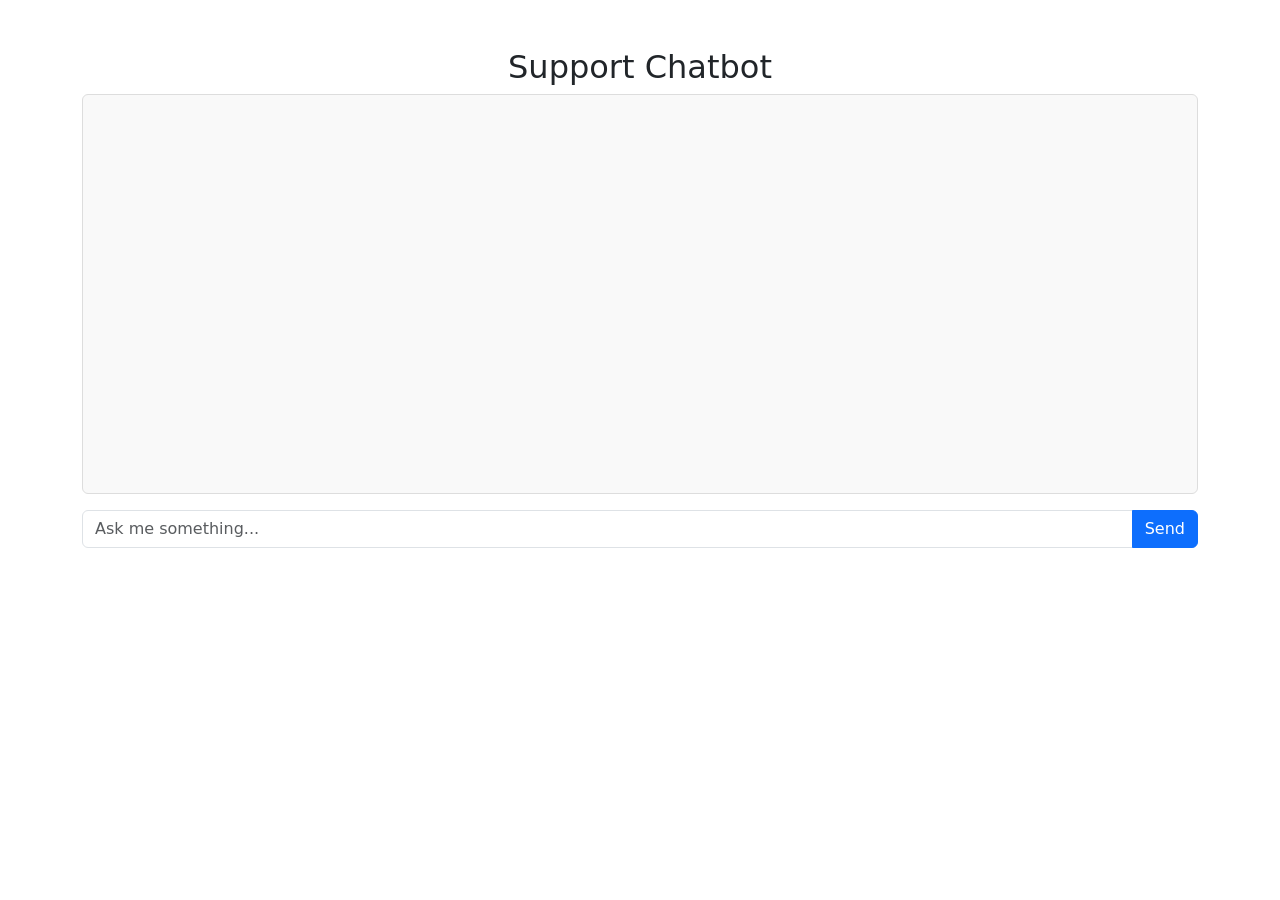
<file: 02_faq-chatbot/templates/index.html>
<!DOCTYPE html>
<html>
<head>
    <title>FAQ Chatbot</title>
    <link rel="stylesheet" href="https://cdn.jsdelivr.net/npm/bootstrap@5.3.0/dist/css/bootstrap.min.css">
    <script src="https://code.jquery.com/jquery-3.6.0.min.js"></script>
    <style>
        #chat-box { height: 400px; overflow-y: auto; border: 1px solid #ddd; padding: 15px; background: #f9f9f9; }
        .user-msg { text-align: right; color: blue; }
        .bot-msg { text-align: left; color: green; }
    </style>
</head>
<body class="container mt-5">
    <h2 class="text-center">Support Chatbot</h2>
    <div id="chat-box" class="mb-3 rounded"></div>
    <div class="input-group">
        <input type="text" id="user-input" class="form-control" placeholder="Ask me something...">
        <button id="send-btn" class="btn btn-primary">Send</button>
    </div>

    <script>
        $(document).ready(function() {
            $("#send-btn").click(function() {
                let userText = $("#user-input").val();
                if (userText.trim() === "") return;

                $("#chat-box").append(`<div class="user-msg"><b>You:</b> ${userText}</div>`);
                $("#user-input").val("");

                $.post("/get", { msg: userText }, function(data) {
                    $("#chat-box").append(`<div class="bot-msg"><b>Bot:</b> ${data.response}</div>`);
                    $("#chat-box").scrollTop($("#chat-box")[0].scrollHeight);
                });
            });

            // Allow "Enter" key to send message
            $("#user-input").keypress(function(e) {
                if(e.which == 13) $("#send-btn").click();
            });
        });
    </script>
</body>
</html>
</file>
